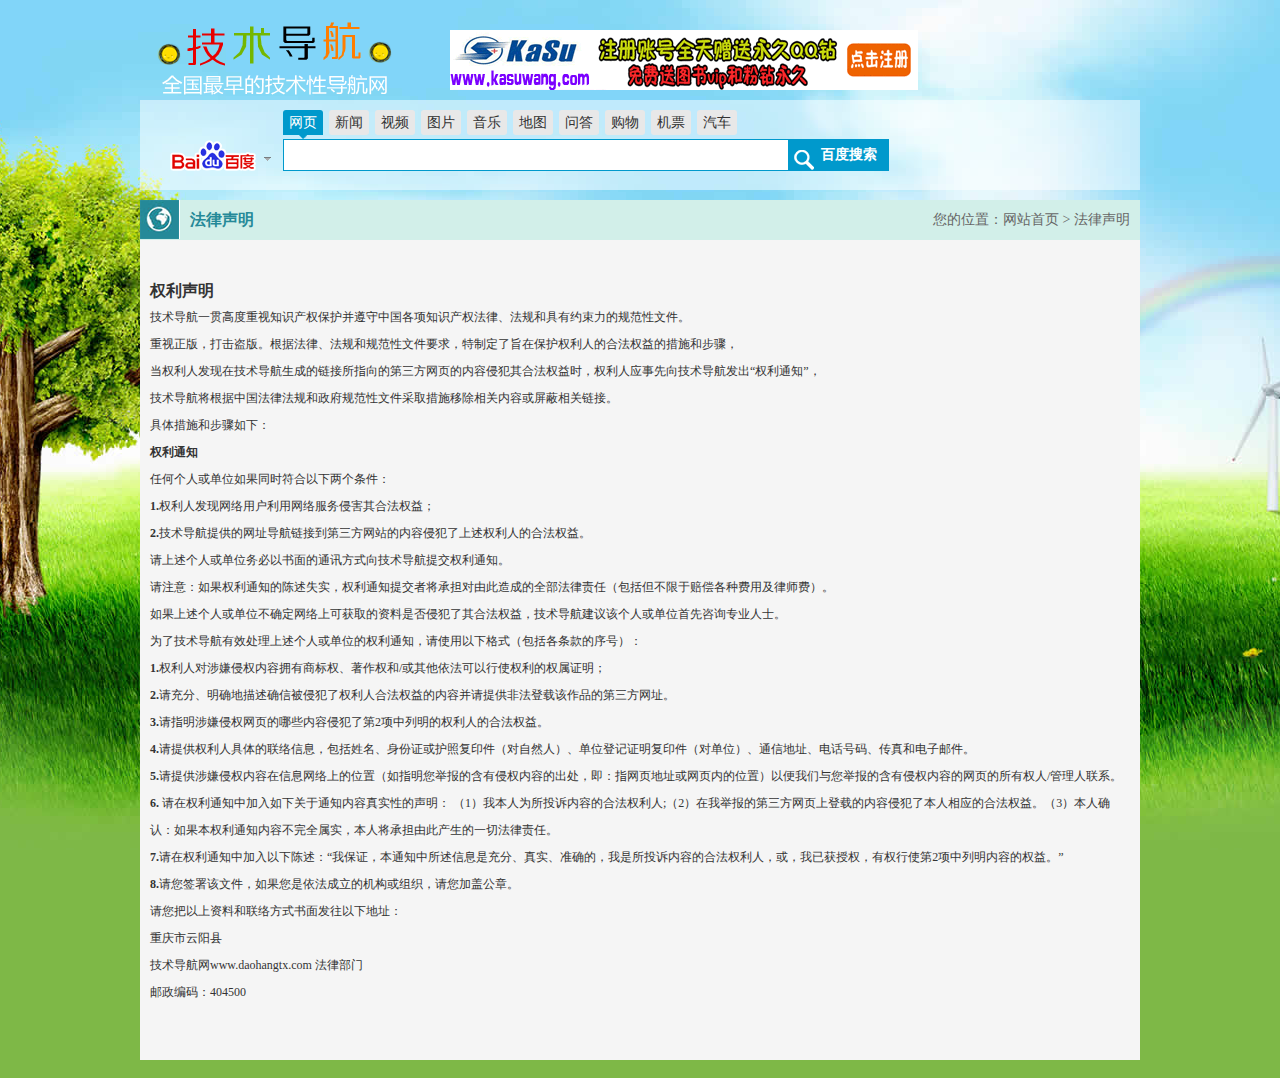
<file: sm/index.html>
﻿<!DOCTYPE html PUBLIC "-//W3C//DTD XHTML 1.0 Transitional//EN" "http://www.w3.org/TR/xhtml1/DTD/xhtml1-transitional.dtd"><html xmlns="http://www.w3.org/1999/xhtml"><head><meta http-equiv="Content-Type" content="text/html; charset=utf-8" /><meta http-equiv="X-UA-Compatible" content="IE=EmulateIE7" /><meta name="keywords" content="网络技术导航首页,QQ技术导航,网络技术集合,为所有技术爱好者提供导航,全国最大的技术导航网"><meta name="description" content="网络技术导航首页,QQ技术导航,网络技术集合,为所有技术爱好者提供导航,全国最大的技术导航网"><title>法律声明 - QQ技术导航,黑客技术导航,活动集合导航,资源技术导航首页</title><meta name="robots" content="all" /><meta name="author" content="http://a3.8096.org" /><link rel="icon" href="favicon.ico" type="image/x-icon" /><link rel="shortcut icon" href="favicon.ico" type="image/x-icon" /><link rel="stylesheet" rel="stylesheet" href="css/style.css" type="text/css" media="all" /><script>var webdir="/";</script>
<style type="text/css">
<!--
.STYLE6 {font-size: 12px}
.STYLE7 {font-family: "新宋体"}
.STYLE8 {
	font-size: 18px;
	font-weight: bold;
}
-->
</style>
</head><body>
<div class="bg">
<script type="text/javascript">var cnzz_protocol = (("https:" == document.location.protocol) ? " https://" : " http://");document.write(unescape("%3Cspan id='cnzz_stat_icon_1255759274'%3E%3C/span%3E%3Cscript src='" + cnzz_protocol + "s11.cnzz.com/z_stat.php%3Fid%3D1255759274%26show%3Dpic1' type='text/javascript'%3E%3C/script%3E"));</script>
<div class="wrapper"><div id="topbar"><div class="nav f14"><a href="/">
<IMG height=100 src="images/logo.png" width=250 ></a></div>
<div class="Tianqi">
<script language=javascript src=jishudaohang/indextop.js></script></div><div class="clear"></div></div>
<!--搜索代码--><script>var PAGE_START_TIME = (new Date).getTime(),WEBINDEXCK = "360WEBINDEXCK",DEBUG=0;var THEME_CONF = {TAGKEYS:["zuire","zuixin","star","katongdongman"],RECENT:[],DEFAULT:{key:"default",snapshot:"213fce68"},DSTVER:"407"},API_VERSION = {"hotword":"1.0","channeltop":"1.3","channelOrder":"8","channelView":"2.5","guessdata":"5","theme":"1.0","locallist":"1.1","localdata":"1.4","activityView":"1.0","dropdownhotsale":"1.0","tonglandata":"1.1"},API_SNAPSHOTNUM = {"hotword":"6b1e06c4555281c7877f11f8b1fa2823","channeltop":"cfffa4a59b6f7bfced9f56c992a07a2a","dropdownhotsale":"427fc2f18cfb5d161e5420fa50669091","tonglandata":"227ec849f11207d9d95bcb7a07a662be","channelOrder":"bfd68f8f2f1e8f2488a4f53c049a5f8c"};var HAO_CONFIG={version:2.0,feedsConfig:{"hotword":{host:'http://hao.h.qhimg.com/api.php',api:'hotword',v:API_VERSION.hotword||"1.0",r:API_SNAPSHOTNUM.hotword||"",quietUpdateTime:1800000,expires:7200000},"channeltop":{host:'http://hao.h.qhimg.com/api.php',api:'channeltop',v:API_VERSION.channeltop||"1.0",r:API_SNAPSHOTNUM.channeltop||"",threshold:300000,expires:1800000},"dropdownhotsale":{host:'http://hao.h.qhimg.com/api.php',api:'dropdownhotsale',v:API_VERSION.dropdownhotsale||"1.0",r:API_SNAPSHOTNUM.dropdownhotsale||"",threshold:300000,expires:1800000},"tonglandata":{host:'http://hao.h.qhimg.com/api.php',api:'tonglandata',v:API_VERSION.tonglandata||"1.0",r:API_SNAPSHOTNUM.tonglandata||"",threshold:300000,expires:1800000}},themeConfig:{host:'http://theme.h.qhimg.com/',cdn_host:'http://cdn.theme.h.qhimg.com/',api:'theme',v:API_VERSION.theme,threshold:86400000},channelOrder:{host:'http://tuijian.h.qhimg.com/index.php',api:'channelOrder',v:API_VERSION.channelOrder||"",r:API_SNAPSHOTNUM.channelOrder||"entsportstech",expires:3600000},pushServer:{host:'http://tui.h.qhimg.com/msg/v1/all/{0}/{1}'},userChannel:{api:'userChannel',v:"1",r:"apollo"},channelView:{host:'http://hao.h.qhimg.com/channelview.php',d_host:'http://d.hao.h.qhimg.com/channelview.php',v:API_VERSION.channelView},iguess:{host:'http://guess.h.qhimg.com/index.php',v:API_VERSION.guessdata},mysite:{host:"http://hao.h.qhimg.com/sitelist.php",api:'mysite',v:'1.0',r:'1'},mysiteTweet:{host:'http://navsite.tf.360.cn/siteRec',api:'tweetsite',v:'1.0',r:'tweet123'},weather:{host:'http://weather.hao.360.cn/',cnd_host:'http://cdn.weather.hao.360.cn/',weather:{path:'sed_api_weather_info.php',api:'weather',v:'2',r:'so',quietUpdateTime:7200000,expires:14400000},area:{path:'sed_api_area_query.php',api:'area',v:'1.1',r:'www'}},pm25:{host:'http://cdn.weather.hao.360.cn/sed_api_weather_info.php',api:'pm25',v:'1',r:'pm25_1',quietUpdateTime:7200000,expires:14400000},widget:{host:'http://hao.h.qhimg.com/widget.php',threshold:50000,v:1},search:{api:'search',v:'1',r:'aaa'},loulouView:{host:'http://hao.h.qhimg.com/loulouview.php',v:'1'},loulouAD:{host:'http://guess.h.qhimg.com/index.php',v:'1'}};</script><script type="text/javascript" src="js/so01.js"></script><style type="text/css">fieldset, img {border: none;}.g-toggle {overflow: hidden;position: absolute;cursor: pointer;background-image: url(images/soico.png);background-repeat: no-repeat; }#search{position:relative;clear:both}#search .search-hd{z-index:2;position:relative;padding:10px 0 0 0;margin-left:143px;width:550px;height:24px;}#search .tab li{float:left;position:relative;margin-right:6px; width:40px;height:25px;line-height:25px;font-size:14px;text-align:center;cursor:pointer;border-radius:3px;background-color:#e8e8e8;}#search .tab li.hover a{color: #069;}#search .tab li.on{height: 29px;cursor: default;background-image: url(images/nobg.png);background-repeat: no-repeat;color: #FFF;background-color: transparent;}#search .tab li.on a{text-decoration:none;cursor:default;color:#FFF;cursor: pointer;}#search .tab li.on a.link:hover{cursor: pointer;}.ie6 #search .tab li .radius1,.ie7 #search .tab li .radius1,.ie8 #search .tab li .radius1{display:none}.ie6 #search .tab li.on .radius1,.ie7 #search .tab li.on .radius1,.ie8 #search .tab li.on .radius1{display:block}#search .search-bd{z-index:1;position:relative;height:40px}#search .form-group{position:relative;margin-top:5px;height:42px}#search .form-group legend{display:none}#search .widget-group{display:none;position:relative;height:42px; margin-top:10px;}.search-bg{position:absolute;top:0;left:0;display:block;width:1000px;height:88px}#search .form-group .shadowtop{z-index:1;overflow:hidden;position:absolute;top:0;left:1px;width:99.8%;height:0;border-top:1px solid #dedede;border-bottom:1px solid #f4f4f4}#search .form-group .shadowleft{overflow:hidden;position:absolute;top:0;left:0;width:0;height:30px;border-left:1px solid #dedede;border-right:1px solid #f4f4f4}#search-input{display:inline;float:left;margin-left:8px;position:relative;width:504px;height:30px;border-width:1px;border-style:solid;border-color:#09C;background:#fff;}#search-input input{margin-top:4px;padding:0 6px;width:458px;height:22px;line-height:22px;font-size:16px;border:0;background:none;outline:0;-webkit-appearance:none}.ie6 #search-input input{margin-top:8px}#search-btn{overflow: hidden;float: left;width: 100px;height: 32px;font-size: 14px;border: 0;cursor: pointer;background-color: #09C;color: #FFF;background-image: url(images/so.png);background-repeat: no-repeat;text-indent: 20px;font-weight: bold;}#search-btn.mousedown{background-position:0 -82px}#search-engine{position:relative;top:4px;float:left;margin:0 5px 1px 30px;width:100px;height:30px}#search-engine #eng-logo{overflow:hidden;position:absolute;top:-5px;left:-4px;width:95px;height:35px;text-indent:-1000px;outline:0;background-repeat:no-repeat}#search-engine .eng-list{display:none;position:absolute;top:33px;left:0;width:97px;border:1px solid #d2d2d2;border-bottom:none;background:#fff;}#search-engine .eng-list a{display:block;overflow:hidden;width:97px;height:35px;text-indent:-1000px;border-bottom:1px solid #cecece;background-repeat:no-repeat}#search-engine .eng-list a:hover{background-color:#f6f6f6}#search-engine .g-toggle{top:6px;right:-7px;width:13px;height:19px;background-position:0 -22px}#search-engine.open .g-toggle{background-position:0 -43px}#search-engine.open .eng-list{display:block}#search-engine.single .eng-list{display:none}#search-engine.single .g-toggle{display:none}#search-engine #eng-logo,#search-engine .eng-list a{background-image:url(images/urllogo.png)}.ie6 #search-engine #eng-logo,.ie6 #search-engine .eng-list a{background-image:url(images/urllogo.png)}#daily-hotword{z-index:1;overflow:hidden;position:absolute;top:12px;right:0;width:130px;height:20px}#search-hotword.attention{background-position:4px -373px}#search-hotword.open{background-position:11px -40px}#search-hotword{top:6px;right:2px;width:30px;height:26px;background-position:11px -19px}.somulti{background-position:5px -510px}#eng-logo.so360{background-position:1px -657px}#eng-logo.qihoo{background-position:-2px -116px}#eng-logo.sonews{background-position:-2px -839px}.so360{background-position:4px -658px}.bing{background-position:4px -560px}.google{background-position:4px -160px}.youdao{background-position:5px -33px}.baidu{background-position:4px 1px}.sonews{background-position:-1px -842px}.souku{background-position:3px -308px}.sogou{background-position:-1px -753px}.weibo{background-position:4px -463px}.gaode{background-position:0 -612px}.qihoo{background-position:-2px -118px}.taobao{background-position:0 -75px}.buy360{background-position:2px -264px}.amazon{background-position:0 -211px}.vancl{background-position:4px -356px}.dangdang{background-position:11px -800px}.yihaodian{background-position:4px -708px}#search .tabs li{line-height:22px \9}.ie6 #search .form-group .g-input-text input .ie7 #search .form-group .g-input-text input{margin-top:3px}.ie6 #search .search-bg,.ie7 #search .search-bg,.ie8 #search .search-bg{display:block}#search-frame{height:90px;}.search-bg{height:90px}.theme-search-bg{background-color: #fff;filter:alpha(opacity=50);-moz-opacity:0.5;-khtml-opacity: 0.5;opacity: 0.5;}.theme-search-tab a{color:#323232}.theme-search-tab .hover a{color:#fff}.theme-search-tab .hover{background:#91CE79;}.ie6 .theme-search-tab .hover,.ie7 .theme-search-tab .hover,.ie8 .theme-search-tab .hover{background-color:#91CE79}.theme-search-tab .on a{color:#fff}.theme-search-tab .on{background:#3EAF0E}.ie6 .theme-search-tab .on,.ie7 .theme-search-tab .on,.ie8 .theme-search-tab .on{background-color:#3EAF0E}.theme-search-tab .radius1{background-color:#fff}</style><div id="doc-main"><div id="search-frame"><div id="search"><div class="search-hd"><ul class="tab gclearfix theme-search-tab"><li data-cate="webpage" class="on"> <a href="" onClick="return false;">网页</a></li><li data-cate="news"> <a href="http://sh.qihoo.com/" class="link">新闻</a></li><li data-cate="video"> <a href="http://video.haosou.com/" class="link">视频</a></li><li data-cate="image"> <a href="http://image.haosou.com/?&src=hao_360so_tu" class="link">图片</a></li><li data-cate="music"> <a href="http://music.haosou.com/" class="link">音乐</a></li><li data-cate="map"> <a href="http://map.haosou.com/?ie=utf-8&src=hao_360so_d&t=map&k=" class="link">地图</a></li><li data-cate="wenda"> <a href="http://wenda.haosou.com/" class="link">问答</a></li><li data-cate="shopping"> <a href="http://gouwu.360.cn/" class="link">购物</a></li><li data-widget="flytrip"> <a href="http://go.360.cn/flight?src=homesearch" class="link">机票</a></li><li data-widget="car"> <a href="http://car.bitauto.com/?WT.mc_id=360ss" class="link">汽车</a></li></ul></div><div class="search-bd"><div class="form-group"><form id="search-form" target="_blank" action="http://www.baidu.com/s"><div class="others-params webpage-somulti types-webpage" style="display:none"><input type="hidden" name="ie" value="utf-8"><input type="hidden" name="src" value="hao_search"><input type="hidden" name="shb" value="1"></div><fieldset><legend>百度搜索</legend><div id="search-engine"><div class="eng-list"><a class="baidu" title="百度搜索" data-site="somulti" data-cate="webpage">baidu</a><a class="so360" title="好搜，不做坏事" data-site="so360" data-cate="webpage">so360</a><a class="bing" title="必应" data-site="bing" data-cate="webpage">bing</a><a class="google" title="谷歌" data-site="google" data-cate="webpage">google</a><a class="youdao" title="有道" data-site="youdao" data-cate="webpage">youdao</a><a class="baidu" title="百度" data-site="baidu" data-cate="webpage">baidu</a></div><a id="eng-logo" class="baidu" title="综合搜索" hidefocus="true" href="http://www.haosou.com/?src=zh"></a><div class="g-toggle"></div></div><div id="search-input"> <input type="text" name="q" autocomplete="off" id="search-kw" qsuginited="1"></div><button id="search-btn" type="submit">好搜一下</button></fieldset></form></div><script type="text/javascript">var SRC_HAO_SEARCH="hao_search";if(hao360.channel!=""){SRC_HAO_SEARCH+="_"+hao360.channel;setTimeout(function(){document.getElementById("search-form")["src"].value=SRC_HAO_SEARCH;},0);}var HAO_DATA={searchTabData:{defaultByCate:{news:"baidu",webpage:"baidu",weibo:"weibo",music:"baidu",video:"baidu",image:"baidu",wenda:"baidu",map:"baidu",shopping:"taobao"},searchEngConf:{"webpage":{baidu:["http://www.baidu.com/s","wd","\u767e\u5ea6","http://www.baidu.com/","ie:utf-8"],somulti:["http://www.haosou.com/s","q","\u7efc\u5408\u641c\u7d22","http://www.haosou.com/?src=zh","ie:utf-8;src:"+SRC_HAO_SEARCH+";shb:1","好搜一下"],youdao:["http://www.youdao.com/search","q","\u6709\u9053","http://www.youdao.com/?keyfrom=360dh_01","keyfrom:360dh_01;ue:utf-8;vendor:360dh_01"],google:["http://www.google.com.hk/search","q","\u8c37\u6b4c","http://www.google.com.hk/webhp?client=aff-360daohang","client:aff-360daohang;hl:zh-CN;ie:utf-8;newwindow:1"]},"music":{baidu:["http://mp3.baidu.com/m","word","\u767e\u5ea6","http://mp3.baidu.com/","f:ms;ct:134217728;ie:utf-8"],so360:["http://s.music.haosou.com/s","q","好搜音乐","http://music.haosou.com/","ie:utf-8;src:hao_360so","好搜音乐"],sogou:["http://mp3.sogou.com/music","query","\u641c\u72d7","http://mp3.sogou.com/","ie:utf-8"]},"video":{baidu:["http://video.baidu.com/v","word","\u767e\u5ea6","http://video.baidu.com/","ie:utf-8"],google:["http://www.google.com.hk/search","q","\u8c37\u6b4c","http://www.google.com.hk/search","tbo:p;tbm:vid;source:vgc;tbs:vid;client:aff-360daohang;hl:zh-CN;ie:utf-8"]},"image":{baidu:["http://image.baidu.com/i","word","\u767e\u5ea6","http://image.baidu.com/","ie:utf-8;tn:baiduimage"],so360:["http://image.haosou.com/i","q","好搜图片","http://image.haosou.com/?src=hao_360so","ie:utf-8;src:hao_360so","好搜图片"],youdao:["http://image.youdao.com/search?keyfrom=360dh_01","q","\u6709\u9053","http://image.youdao.com/search","keyfrom:360dh_01;ue:utf-8"],google:["http://images.google.com.hk/images","q","\u8c37\u6b4c","http://images.google.com.hk/imghp?client=aff-360daohang","client:aff-360daohang;hl:zh-CN;ie:utf-8"]},"weibo":{weibo:["http://s.weibo.com/weibo/","","微博","http://s.weibo.com/","ie:utf-8;refer:360"]},"news":{baidu:["http://news.baidu.com/ns","word","\u767e\u5ea6","http://news.baidu.com/","ie:utf-8"],sonews:["http://news.haosou.com/ns","q","360新闻搜索","http://news.haosou.com/","ie:utf-8;tn:news;src:"+SRC_HAO_SEARCH,"360新闻"],youdao:["http://news.youdao.com/search?keyfrom=360dh_01","q","\u6709\u9053","http://news.youdao.com/search","ue:utf-8;keyfrom:360dh_01"],google:["http://news.google.com.hk/news/search","q","\u8c37\u6b4c","http://news.google.com.hk/?client=aff-360daohang","client:aff-360daohang;hl:zh-CN;ie:utf-8"]},"map":{baidu:["http://map.baidu.com/m","word","\u767e\u5ea6","http://map.baidu.com/","ie:utf-8"],so360:["http://map.haosou.com/","","好搜地图","http://map.haosou.com/?src=hao_tablogo","ie:utf-8;src:hao_360so;t:map","好搜地图"],gaode:["http://www.amap.com","k","高德","http://www.amap.com","t:map"]},"wenda":{baidu:["http://zhidao.baidu.com/q","word","\u767e\u5ea6","http://zhidao.baidu.com","ct:17;pt:360se_ik;tn:ikaslist;ie:utf-8;"]},"shopping":{taobao:["http://s8.taobao.com/search","q","\u6dd8\u5b9d","http://www.taobao.com/?pid=mm_15144495_2216478_8873469","unid:;pid:mm_15144495_2216478_8873469;search_type:auction;commend:all;at_topsearch:1;user_action:initiative;spercent:0;f:D9_5_1;ie:utf-8"],buy360:['http://open.union.360.cn/go','k',"京东","http://open.union.360.cn/go?bid=2000801&qihoo_id=36100&fname=hao_search_logo","bid:2000801;qihoo_id:36100;flag:hao_cps;fname:hao_search"],amazon:["http://open.union.360.cn/go","k","\u4E9A\u9A6C\u900A","http://open.union.360.cn/go?bid=2000292&qihoo_id=36100&fname=hao_search_logo","bid:2000292;qihoo_id:36100;flag:hao_cps;fname:hao_search"],dangdang:["http://open.union.360.cn/go","k","当当","http://open.union.360.cn/go?bid=2000319&qihoo_id=36100&fname=hao_search_logo","bid:2000319;qihoo_id:36100;flag:hao_cps;fname:hao_search"],yihaodian:["http://open.union.360.cn/go","","一号店","http://open.union.360.cn/go?bid=2000519&qihoo_id=36100&fname=hao_search_logo","bid:2000519;qihoo_id:36100;flag:hao_cps;fname:hao_search"]}}}};</script> <div id="widget-flytrip" class="widget-group"></div><div id="widget-car" class="widget-group"></div></div><div class="search-bg theme-search-bg"></div></div></div></div><script type="text/javascript" src="js/so02.js"></script><script type="text/javascript" src="js/so03.js"></script> <script type="text/javascript" src="js/so04.js"></script> <script type="text/javascript" src="js/so05.js"></script> <!--搜索代码结束--><div class="clear"></div><div class="clear mt10"></div><div id="content"><div class="title7"><span></span><h3>法律声明</h3><div class="postion r"> 您的位置：<a href="/">网站首页</a>  > <a href=/lx.html>法律声明</a></div></div><div class="border1"><div class="p10"><div class="title8">
  <p class="STYLE7">&nbsp;</p>
  <h3 class="STYLE8">权利声明</h3>
  <p class="STYLE8">&nbsp;</p>
  <div>
    <div>
      <p class="STYLE7 STYLE6">技术导航一贯高度重视知识产权保护并遵守中国各项知识产权法律、法规和具有约束力的规范性文件。</p>
      <p class="STYLE7 STYLE6">重视正版，打击盗版。根据法律、法规和规范性文件要求，特制定了旨在保护权利人的合法权益的措施和步骤，</p>
      <p class="STYLE7 STYLE6">当权利人发现在技术导航生成的链接所指向的第三方网页的内容侵犯其合法权益时，权利人应事先向技术导航发出“权利通知”，</p>
      <p class="STYLE7 STYLE6">技术导航将根据中国法律法规和政府规范性文件采取措施移除相关内容或屏蔽相关链接。</p>
      <p class="STYLE7 STYLE6">具体措施和步骤如下：</p>
      <h4 class="STYLE7 STYLE6">权利通知 </h4>
      <p class="STYLE7 STYLE6">任何个人或单位如果同时符合以下两个条件：</p>
      <p><strong>1.</strong>权利人发现网络用户利用网络服务侵害其合法权益；</p>
      <p><strong>2.</strong>技术导航提供的网址导航链接到第三方网站的内容侵犯了上述权利人的合法权益。</p>
      <p class="STYLE7 STYLE6">请上述个人或单位务必以书面的通讯方式向技术导航提交权利通知。</p>
      <p class="STYLE7 STYLE6">请注意：如果权利通知的陈述失实，权利通知提交者将承担对由此造成的全部法律责任（包括但不限于赔偿各种费用及律师费）。</p>
      <p class="STYLE7 STYLE6">如果上述个人或单位不确定网络上可获取的资料是否侵犯了其合法权益，技术导航建议该个人或单位首先咨询专业人士。</p>
      <p class="STYLE7 STYLE6">为了技术导航有效处理上述个人或单位的权利通知，请使用以下格式（包括各条款的序号）：</p>
      <p><strong>1.</strong>权利人对涉嫌侵权内容拥有商标权、著作权和/或其他依法可以行使权利的权属证明；</p>
      <p><strong>2.</strong>请充分、明确地描述确信被侵犯了权利人合法权益的内容并请提供非法登载该作品的第三方网址。</p>
      <p><strong>3.</strong>请指明涉嫌侵权网页的哪些内容侵犯了第2项中列明的权利人的合法权益。</p>
      <p><strong>4.</strong>请提供权利人具体的联络信息，包括姓名、身份证或护照复印件（对自然人）、单位登记证明复印件（对单位）、通信地址、电话号码、传真和电子邮件。</p>
      <p><strong>5.</strong>请提供涉嫌侵权内容在信息网络上的位置（如指明您举报的含有侵权内容的出处，即：指网页地址或网页内的位置）以便我们与您举报的含有侵权内容的网页的所有权人/管理人联系。</p>
      <p><strong>6.</strong> 请在权利通知中加入如下关于通知内容真实性的声明：   （1）我本人为所投诉内容的合法权利人;（2）在我举报的第三方网页上登载的内容侵犯了本人相应的合法权益。（3）本人确认：如果本权利通知内容不完全属实，本人将承担由此产生的一切法律责任。 </p>
      <p><strong>7.</strong>请在权利通知中加入以下陈述：“我保证，本通知中所述信息是充分、真实、准确的，我是所投诉内容的合法权利人，或，我已获授权，有权行使第2项中列明内容的权益。” </p>
      <p><strong>8.</strong>请您签署该文件，如果您是依法成立的机构或组织，请您加盖公章。</p>
      <p class="STYLE7 STYLE6">请您把以上资料和联络方式书面发往以下地址：<br />
        重庆市云阳县<br />
        技术导航网www.daohangtx.com 法律部门<br />
        邮政编码：404500</p>
      </div>
  </div>
  </div>
</div></div>
<p>&nbsp;</p>
</body></html>
</file>
<file: sm/css/style.css>
body {
	margin: 0 auto;
	padding: 0;
	color: #000;
	font-family: "Microsoft yahei" !important;
	font-size: 12px;
	line-height: 1.5;
}
body, div, dl, dt, dd, ul, ol, li, h1, h2, h3, h4, h5, h6, pre, code, form, fieldset, legend, input, button, textarea, p, blockquote, th, td {
	margin: 0;
	padding: 0;
	list-style-image: none;
	list-style-type: none;

}
.bg{
	overflow: hidden;
	background: #7EB847 url(../skin/bg.jpg) no-repeat center top;
	position: relative;
}

form {
	border: 0px;
}
table, td, tr, th {
	font-size: 100%;
}
textarea {
	resize: none;
}
em, cite {
	font-style: normal;
}
hr {
	height: 1px;
	margin: 0px;
	padding: 0px;
	color: #333;
}
/* a */
a {
	color: #666;
	text-decoration: none;
}
a:visited {
	color: #666;
}
a:hover {
	color: #069;
}
a:active {
	color: #005EAC;
}
a.img, img {
	border: 0px;
}
input {
	ime-mode: auto;
}
hr {
	height: 1px;
	color: #ddd;
}
.disp {
	display: none;
}
.center {
	text-align: center;
}
.kg2 {
	text-indent: 28px;
}
.write {
	margin: auto 2px;
	text-decoration: underline;
	cursor: pointer;
	color: black;
}
.nowraper {
	white-space: nowrap;
}
.mousestyle, .hand {
	cursor: pointer;
}
.hand {
	border: 1px solid #ddd;
	background: #eee;
	padding: 3px 10px 0px 10px;
	font-size: 14px;
}
.logohidden {
	visibility: hidden;
	display: hidden;
}
/* ��վ������ɫ */
.top_l_1 {color: #FD7C26}
.top_l_2 {color: #07671B}
.top_l_3 {
	color: #0066FF
}
/* font */
.f12 {
	font-size: 12px;
}
.f13 {
	font-size: 12px;
}
.f14 {
	font-size: 14px;
}
.f16 {
	font-size: 16px;
}
.f18 {
	font-size: 18px;
}
.f20 {
	font-size: 20px;
}
.f36 {
	font-size: 36px;
}
.cb,.cb a{
	color: #06C;	
	}
.fb {
	font-weight: bold;
	color: #F90;
}
.fb a {
	color: #069;
}
.ft {
	font-weight: bold;
	color: #009999;
}
.ft a {
	color: #009999;
}
.fi {
	font-style: italic
}
.l {
	float: left;
}
.r {
	float: right;
}
.red {
	color: #f30;
}
.gray {
	color: #999;
}
.blue {
	color: #36c;
}
.black {
	color: #000;
}
.m5 {
	margin: 5px;
}
.m10 {
	margin: 10px;
}
.mlr5 {
	margin-left: 5px;
	margin-right: 5px;
}
.mr5 {
	margin-right: 5px;
}
.mr10 {
	margin-right: 10px;
}
.mr50 {
	margin-right: 50px;
}
.ml10 {
	margin-left: 10px;
}
.mt5 {
	margin-top: 5px;
}
.mt10 {
	margin-top: 10px;
}
.mb10 {
	margin-bottom: 10px;
}
.p5 {
	padding:5px 5px 0 5px;
}
.p5lr{
	padding:0 5px;
}
.p5l {
	padding: 0 5px 5px 5px;
}
.p10 {
	padding:10px 0;
}
.pr10 {
	padding-right: 10px;
}
.pl10 {
	padding-left: 10px;
}
.pt10 {
	padding-top: 10px;
}
.pb10 {
	padding-bottom: 10px;
}
.h120 {
	line-height: 120%;
}
.h150 {
	line-height: 150%;
}
.h200 {
	line-height:200%;
}
.height250 {
	height: 100%;
	min-height: 200px;
}
.height320 {
	height:328px;
	overflow:hidden;
}
.height260 {
	height: 306px;
	overflow:hidden;
}
.w35 {
	width: 35px;
}
.w105 {
	width: 90px;
}
.w84 {
	width: 2000px;
}
.w140 {
	width: 140px;
}
.w240 {
	width: 240px;
	height: 100%;
	height: auto;
}
.w250 {
	width: 250px;
}
.w350 {
	width: 350px;
	height: 100%;
	height: auto;
}
.w280 {
	width: 280px;
}
.w600 {
	width: 600px;
}
.w605 {
	width: 605px;
}
.w700 {
	width: 700px;
}
.w750 {
	width: 750px;
	height: 100%;
	height: auto;
}

.w905 {
	width: 905px;
	height: 100%;
	height: auto;
}


.w910 {
	width: 910px;
	height: 100%;
}


/* body */
#content {
	margin: 0 auto;
}
* html #content {
	overflow: hidden;
}
.wrapper {
	width: 1000px;
	margin: 0 auto;
	position: relative;
	zoom: 1;
}
.clearfix:after {
	visibility: hidden;
	display: block;
	font-size: 0;
	content: " ";
	clear: both;
	height: 0;
}
* html .clearfix {
	height: 1%;
}
.clearfix {
*zoom:1;
}
.clear {
	clear: both;
}
.over {
	overflow: hidden;
}
/* top */
#topbar {
	height: 100px;
	line-height: 25px;
	padding-left:10px;
	text-align: left;
	zoom: 1;
}
#topbar .nav {
	display: block;
	width: 280px;
	height: 100px;
	float: left;
}
#topbar .nav a {
	display: block;
	width: 280px;
	height: 100px;
}
#topbar .nav a:hover {
	color: #fff;
	text-decoration: none;
}
#topbar .Tianqi {
	float: left;
	margin-left: 20px;
	margin-top: 30px;
}
#topbar .Top_ad {
	width: 127px;
	height: 90px;
	line-height: 110px;
	text-align: right;
}
#topbar .Top_ad img {
	width: 600px;
	height: 70px;
}
#menu {
	min-width: 960px;
	margin: 0 auto;
	overflow: hidden;
}
#menu span.baidu {
	display: block;
	width: 140px;
	height: 50px;
	background: url(../images/baidu.gif) no-repeat center center;
}
/* link */
#link {
	width: 860px;
	margin: 0 auto;
	padding: 0px;
	_padding-top: 10px;
	vertical-align: middle;
	text-align: center;
	border-top: 1px solid #ddd;
	background: #f5f5f5;
}
#link .link {
	margin: 5px auto;
}
#link .link a span {
	float: left;
	margin-right: 10px;
}
/* bottom */
#bottom {
	width:100%;
	padding:15px 0;
	text-align: center;
	background-color:#f5f5f5;

}
#bottom .copyright{
	margin: 0 auto;
	padding: 0 auto;
	color:#666;
}
.copyright a{
	color: #069;
}
.tool{
	overflow: hidden;
}
.tool ul li {
	float: left;
	display: block;
	width: 112px;
	height: 28px;
	margin-right: 2px;
	line-height: 30px;
	margin-bottom: 2px;
	text-align: left;
}
.tool ul li a{
	color: #009999;
}


.lanmu{
	overflow: hidden;
}
.lanmu ul li {
	float: left;
	display: block;
	width: 114px;
	height: 30px;
	background-color: #FFCCCC;
	margin-right: 2px;
	line-height: 30px;
	margin-bottom: 2px;
	text-align: center;
}
.lanmu ul li a{
	color: #990000;
}

.gongju{
	overflow: hidden;
}
.gongju ul li {
	float: left;
	display: block;
	width: 114px;
	height: 30px;
	background-color: #f7e2ad;
	margin-right: 2px;
	line-height: 30px;
	margin-bottom: 2px;
	text-align: center;
}
.gongju ul li a{
	color: #CC6600;
}



.list114 {
	width: 168px;
	overflow: hidden;
}
.list114 ol {
	list-style: decimal;
}
.list114 ol li {
	height: auto;
	height: 100%;
	white-space: nowrap;
	line-height: 170%;
	text-overflow: ellipsis;
	-o-text-overflow: ellipsis;
}
.Bendili{
	float:left;
	width:802px;
	height: 40px;
	overflow:hidden;
	line-height: 40px;
	border-bottom-width: 1px;
	border-bottom-style: solid;
	border-bottom-color: #e8e8e8;
	font-size:14px;
	}
.Bendili:hover{
	background-color:#eee;
	}
.Bendilib{
	background-color:#f5f5f5;
	}
	
.bluebg {
	overflow: hidden;
	background-color: #f7e2ad;
}

.bluebg2{
	background-color:#ffcccc;
	overflow:hidden;	
	}
.border0 {
	overflow: hidden;
	background-color: #66ccff;
}
.border1 {
	background: #f5f5f5;
	overflow:hidden;
}
.border2 {
	background: #fff;
	border-right-width: 1px;
	border-bottom-width: 1px;
	border-right-style: solid;
	border-bottom-style: solid;
	border-right-color: #ddd;
	border-bottom-color: #ccc;
	border-top-width: 4px;
	border-top-style: solid;
	border-top-color: #90e6d7;
}
.border3 {
	overflow: hidden;
	background-color: #e6f793;
}
.border4 {
	background-color: #BBD43E;
}
.border5 {
	background-color: #f8c753;
}
.border5b {
	background-color: #FF9999;
}
.border6b {
	background-color: #A29D9D;
}
.title span,.BoxTit_w span {
	float: right;
	font-weight: normal;
	font-size:12px;
	
}
.title span a,.BoxTit_w span a{
	color:#069;
}

.border6 {
	background-color:#f9f8f8;
	overflow: hidden;
}

.copyright-border {
	border-top: 1px solid #ddd;
}
.header {
	margin: 0 auto;
	padding: 0 auto;
}
.header dl {
	margin: 10px auto;
}
.header dl dt {
	width: 60px;
	float: left;
	display: inline;
	display: block;
	margin: auto 2px;
	text-decoration: none;
	cursor: hand;
	color: black;
}
.header dl dt a {
	text-decoration: none;
}
.content {
	word-break: normal;
	word-wrap: break-word;
	text-align: justify;
	text-justify: inter-ideograph;
}
.title {
	background: #f8f8f8;
	height:30px;
	line-height:30px;
	font-weight: bold;
}
.title1 {
	width: 198px;
	height: 40px;
	line-height: 40px;
	float: left;
	background-color: #5bb0e9;
	color: #FFF;
	font-size: 16px;
}
.title1 h3{
	font-size: 16px;
	float:left;
	margin-left:10px;
}
.title1 span{
	float:left;
	color: #FFF;
	background-color: #43a0d9;
	width: 40px;
	height: 40px;
	display: block;
	text-align: center;
	font-weight: bold;
}
.title2 {
    width:787px;
	height:40px;
	line-height:40px;
	float: left;
	color: #333;
	font-size: 26px;
	padding-left:15px;
	background-color:#e8e8e8;
}

.title2 span{
	color: #333;
	font-size:14px;
	color:#999999;
	margin-left:10px;
}


.title3 {
	width: 198px;
	height: 252px;
	line-height: 252px;
	float: left;
	background-color: #5fd072;
	color: #FFF;
	font-size: 26px;
	border-right-width: 2px;
	border-right-style: solid;
	border-right-color: #FFF;
}
.title3 span{
	color: #FFF;
	background-color:#008c1a;
	padding:5px 10px;
	margin-right:15px;
}



.title4 {
	width: 198px;
	height: 252px;
	line-height: 252px;
	float: left;
	background-color: #ffa65d;
	color: #FFF;
	font-size: 26px;
	border-right-width: 2px;
	border-right-style: solid;
	border-right-color: #FFF;
}
.title4 span{
	color: #FFF;
	background-color:#dd6700;
	padding:5px 10px;
	margin-right:15px;
}




.title5 {
	width: 198px;
	height: 286px;
	line-height: 286px;
	float: left;
	background-color: #c78ad2;
	color: #FFF;
	font-size: 26px;
	border-right-width: 2px;
	border-right-style: solid;
	border-right-color: #FFF;
}
.title5 span{
	color: #FFF;
	background-color:#913d9f;
	padding:5px 10px;
	margin-right:15px;
}




.title6 {
	height: 40px;
	line-height: 40px;
	font-weight: bold;
	background-color: #cdcdcd;
	background-image: url(../images/icon6.png);
	background-repeat: no-repeat;
	color: #333;

}
.title6 h3{
	float:left;
	font-size:16px;
	margin-left:10px;

}
.title6 span{
	width:40px;
	height:40px;
	line-height:40px;
	float:left;
	display:block;
}


.title7 {
	height: 40px;
	line-height: 40px;
	font-weight: bold;
	background-color: #d2efe9;
	background-image: url(../images/icon7.png);
	background-repeat: no-repeat;
	color: #258998;

}
.title7 h3{
	float:left;
	font-size:16px;
	margin-left:10px;

}
.title7 span{
	width:40px;
	height:40px;
	line-height:40px;
	float:left;
	display:block;
}

.title8 {
	height:800px;
	line-height:27px;
	color: #333;
	font-weight: normal;
	padding:0 10px;

}
.title8 h3{
	float:left;
	font-size:16px;
	font-weight: bold;
}
.title8 a{
	color: #666;
	}



.title9 {
	height: 40px;
	line-height: 40px;
	font-weight: bold;
	background-color: #96ae22;
	background-image: url(../images/tit3.jpg);
	background-repeat: no-repeat;
	color: #fff;

}
.title9 h3{
	float:left;
	font-size:16px;
	margin-left:10px;
	}
.title9 span{
	width: 40px;
	height: 40px;
	line-height: 40px;
	float: left;
	display: block;
	text-align: center;
	background-color:#7d8c07;
	font-size:16px;
}



.title10 {
	height: 40px;
	line-height: 40px;
	font-weight: bold;
	background-color: #faa62c;
	background-repeat: no-repeat;
	color: #fff;

}
.title10 h3{
	float:left;
	font-size:16px;
	margin-left:10px;
}
.title10 span{
	width:40px;
	height:40px;
	line-height:40px;
	float:left;
	background-color:#e88d0a;
	text-align: center;
	display:block;
	font-size:16px;
}


.title11 {
	height: 40px;
	line-height: 40px;
	font-weight: bold;
	background-color: #eb3357;
	background-repeat: no-repeat;
	color: #fff;

}
.title11 h3{
	float:left;
	font-size:16px;
	margin-left:10px;
}
.title11 span{
	width:40px;
	height:40px;
	line-height:40px;
	float:left;
	background-color:#d02b4d;
	text-align: center;
	display:block;
	font-size:16px;
}



.title5f {
	height: 40px;
	line-height: 40px;
	font-weight: bold;
	background-color: #5F5C5C;
	background-repeat: no-repeat;
	color: #fff;

}
.title5f h3{
	float:left;
	font-size:16px;
	margin-left:10px;
}
.title5f span{
	width:40px;
	height:40px;
	line-height:40px;
	float:left;
	background-color: #000000;
	text-align: center;
	display:block;
	font-size:16px;
}


.hr {
	clear: both;
	margin: 0 auto;
	padding: 0px !important;
	width: 100% !important;
	height: auto;
	height: 100%;
	border-bottom: 1px solid #DDD;
}
.Reci {
	height: 30px;
	line-height: 30px;
	padding-top: 10px;
	overflow: hidden;
}
.Reci span {
	font-weight: bold;
	margin-right: 10px;
}
.Reci a {
	margin-right: 5px;
}
.Tuijian span {
	font-weight: bold;
	margin-right: 10px;
	float: left;
	color: #390;
}
.Tuijian a {
	margin-right: 8px;
	float: left;
}
.Tuijian a:hover {
	border-top-style: none;
	border-right-style: none;
	border-bottom-style: none;
	border-left-style: none;
}
.Toph {
	width: 100%;
	height: 30px;
	line-height: 30px;
	background-color: #f5f5f5;
	font-size: 12px;
	border-bottom-width: 1px;
	border-bottom-style: solid;
	border-bottom-color: #e8e8e8;
}
.Toph .TopTime {
	width: 250px;
	color: #666;
	float: left;
}
.Toph .TopTime span {
	
}
.Toph .Tophr {
	float: right;
	margin-left: 10px;
}
.btn-slide {
}
.BoxTit {
	width: 730px;
	height: 30px;
	padding: 0 5px;
	line-height: 30px;
	font-weight: bold;
	border-bottom-width: 1px;
	border-bottom-style: solid;
	border-bottom-color: #f3f3f3;
}
.BoxTit_w {
	width: 975px;
	height: 30px;
	padding: 0 5px;
	line-height: 30px;
	font-weight: bold;
	border-bottom-width: 1px;
	border-bottom-style: solid;
	border-bottom-color: #f3f3f3;
}
.BoxTit_w a{

}
.l_tit {
	width: 60px;
	float: left;
	color: #333;
	background-color: #eee;
	text-align: center;
}
.Urlist {
	float: left;
}
.Urlist li{
	height:40px;
	line-height:40px;
	width: 105px;
	float: left;
	color: #e8e8e8;
	padding-left:5px;
}
.Urlist_w {
	float: left;
	line-height:30px;
	padding:5px 10px;
}
.Urlist_w a{
	color: #333;
}
.Urlist_w a{
	color: #333;
}
.lr {
	float: right;
	padding-right: 10px;
}
.lr a {
	color: #999;
}
.Urlist li, .Urlist_w li, .Urlist2 li {
	list-style-image: none;
	list-style-type: none;
}

.Urlist2{
	overflow: hidden;
}

.Urlist2 li {
	width: 125px;
	height: 36px;
	line-height: 30px;
	float: left;
	margin: 0 3px 5px 2px;
	text-align: left;
	border: 1px solid #09F;
}
.Urlist2 li:hover{
	background-color: #94ac1e
}
.Urlist2 li img{
	float:left;
	margin-top: 10px;
	margin-left: 7px;
	margin-right: 7px;
}
.Urlist2 li a{
    margin-top: 2px;
	float:middle;
	color: #333;
    display: block;
}
.Urlist2 li a:hover{
	color: #fff;
}


/* Ƥ����ؿ�ʼ */
#panel2 {
	height: 0px;
	overflow: hidden;
	position: relative;	
}

.skinbox-wrapper{
	width:1000px;
	padding:0 40px;
	position:relative;
	margin:0 auto;
}
.skinbox{
	height:140px;
	padding: 10px 0;
	overflow: hidden;
	text-align: center;
}

.es-nav span{
	position: absolute;
	top: 10px;
	left: 10px;
	width: 20px;
	height: 140px;
	text-indent: -9000px;
	cursor: pointer;
	opacity: 0.8;
	background-image: url(../skin/nav.png);
	background-repeat: no-repeat;
}
.es-nav span.es-nav-next{
	right:10px;
	left:auto;
	background-position:top right;
}
.es-nav span.es-nav-prev{
	left:10px;
	right:auto;
	background-position:top left;
}
.es-nav span:hover{
	background-image: url(../skin/nav2.png);
	opacity:1.0;
}


.my_skin {
	width: 1000px;
	margin: 0 auto;
	
}
.my_skin li {
	width: 190px;
	height: 138px;
	list-style-image: none;
	list-style-type: none;
	float: left;
	background-color: #eee;
	padding: 1px;
	text-align: center;
}
.my_skin li:hover {
	background-color: #0C9;
}
.my_skin img {
	width: 190px;
	height: 108px;
}
.my_skin li span {
	width: 190px;
	height: 30px;
	line-height:30px;
	float: left;
}
.skinnav {
	height: 30px;
	background-color: #eee;
}
.skinnav ul {
	width: 1000px;
	margin: 0 auto;
}
.skinnav ul li {
	width: 80px;
	height: 30px;
	line-height: 30px;
	float: left;
	text-align: center;
	margin-right: 1px;
	list-style-image: none;
	list-style-type: none;
}
.skinnav ul li a {
	width: 80px;
	height: 30px;
	display: block;
	background-color: #e1e1e1;
}
.skinnav ul li a:hover{
	background-color: #999;
	color: #FFF;
}
.skinnav .skinok {
	width: 80px;
	height: 30px;
	background-color: #000;
	line-height: 30px;
	float: right;
	margin-right: 0px;
	text-align: center;
	font-weight: bold;
}
.skinnav .skinok a {
	color: #FFF;
	display: block;
}
.skinnav .skinok2{
	width: 80px;
	height: 30px;
	background-color: #ccc;
	line-height: 30px;
	float: right;
	margin-right: 0px;
	text-align: center;
}
.skinnav .skinok2 a {
	color: #444;
	display: block;
}


/* Ƥ����ؽ��� */


.postion{
	font-size: 14px;
	font-weight: normal;
	padding-right:10px;
	color:#666;
}
.postion a{ color:#666}
.list_li{
	width: 180px;
	height: 50px;
	float:left;
	line-height:50px;
	margin-left:12px;
	background-color: #fff;
	text-align: center;
	border: 1px solid #9cc;
}
.list_li a{
	width: 180px;
	height: 50px;
	color: #09C;
	display: block;
}

.list_li a:hover{
	color: #fff;
}


.list_li:hover{
	background-color: #099;
}



.bbox1{
	width: 198px;
	overflow: hidden;
	display: block;
	float:left;
	}

.bbox2{
	width: 330px;
	overflow: hidden;
	display: block;
	padding-bottom:10px;

	}

.Urlistb{ padding:0 5px}

.Urlistb li{ width:85px; line-height: 41px; float:left; margin-left:6px;}
.Urlistb li a{ color:#FFF;}
.Urlistb li a:hover{
	color: #000;
}

.Urlistc{
	padding: 0 5px;
	color: #fff;
}

.Urlistc li{
	width: 85px;
	line-height: 42px;
	float: left;
	margin-left: 6px;
}
.Urlistc li a{
	color: #fff;
}
.Urlistc li a:hover{
	color: #000;
}





/* ���Ա�*/
.wrapper {
	width: 1000px;
	margin: 0 auto;
	position: relative;
	zoom: 1;
}
.clear {
	clear: both;
}
.bookbox {
	background: #fff;
	border-right-width: 1px;
	border-bottom-width: 1px;
	border-right-style: solid;
	border-bottom-style: solid;
	border-right-color: #ddd;
	border-bottom-color: #ccc;
	border-top-width: 4px;
	border-top-style: solid;
	border-top-color: #90e6d7;
	overflow:hidden;
}
.bookbox2 {
	background: #fff;
	font-size: 14px;
}

.booktitle {
	background: #eee;
	height:30px;
	line-height:30px;
	font-weight: bold;
	font-size: 14px;
}
.pl10 {
	padding-left: 10px;
}
.pr10 {
	padding-right: 10px;
}

.soulu{
	padding: 10px;
	line-height: 27px;
	color: #666;
	font-size: 14px;
	}

.soulu li{
	list-style-type: disc;
	list-style-position: inside;
	}

.soulu .tishi {
	width: 960px;
	background-color: #f8f8f8;
	margin: 10px 0;
	padding:10px;
	color: #F00;
	font-weight: bold;	}
.soulu .link-int{width:870px; margin-top:10px; }
.soulu .tishi p{
	width:100%;
	line-height:30px;
	float:left;
	}

.soulu .tishi b{
	color: #000;
	vertical-align:7px;
	}
	

.vote_bnt{
	width: 120px;
	height: 30px;
	font-size: 14px;
	display: block;
}
.plug_publish_add dt{ float:left; padding:10px;}

.book_content{border:1px solid #C3E8AA;border-top:0;padding:10px;margin-bottom:10px;}
.List_page{text-align:center;margin-bottom:10px;}
.List_page a{background:#fff;margin:0px 1px;padding:4px 6px;border:1px solid #AECD9E;color:#A0A0A0;}
.List_page span{background:#3D9403;color:#fff;margin:0px 1px;padding:4px 6px;border:1px solid #3D9403;}

/* ���Ա�����*/
</file>
